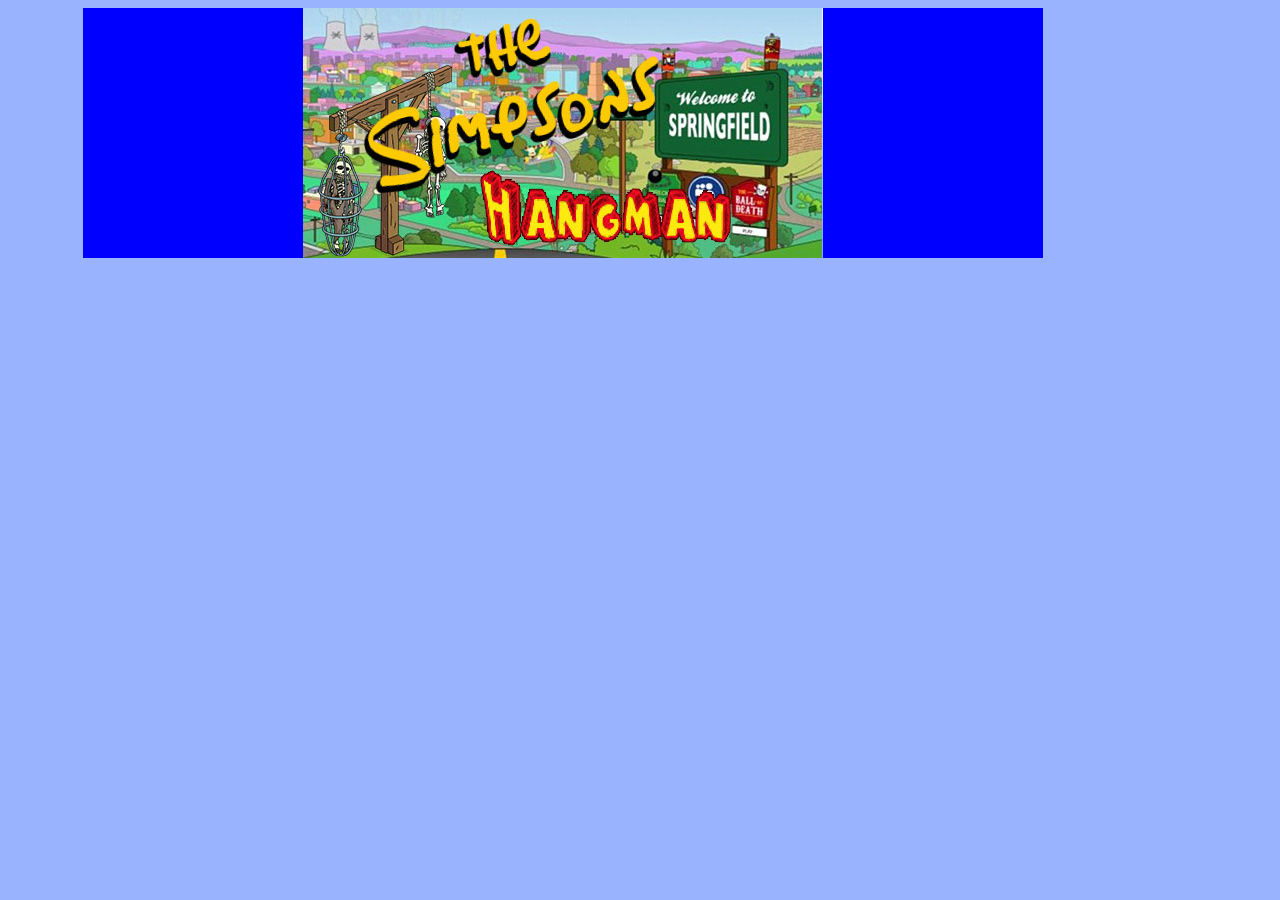
<file: HangMan/index.html>
<!DOCTYPEhtml>
<html lang="en-us">
  <head>
    <meta charset="UTF-8">

    <title>Simpsons Hangman Game</title>
    <link rel="assets/css/reset/css" rel="stylesheet" type="text/css">
	<link href="assets/css/styles.css" rel="stylesheet" type="text/css">


  </head>
  <body bgcolor="#99b3ff">
    <header>
      <center><img src="assets/images/hangman_banner.jpg"></center>
    </header>


        


<div class="container">
  <div class="game">
    <script src="assets/javascript/game.js" type= "text/javascript"></script>
    <script type="text/javascript"></script>
  </div>
</div>
</body>
</html>
</file>
<file: HangMan/assets/css/styles.css>
h1{
	text-align: center;
}

header {
  background-color: blue;
  width:960px;
  height: 250px;
  margin-left: 75px;

}

#container {
  width:640px;
  height: 100%;

}





.wrapper {
 	width:100%;
 	max-width: 960px;
 	margin: 0 auto;
 	clear: both;
 	overflow:auto;
}



.game{
	width: 75%;
	margin: 0 auto;
	background-color: black;
	text-align: center;
}
</file>
